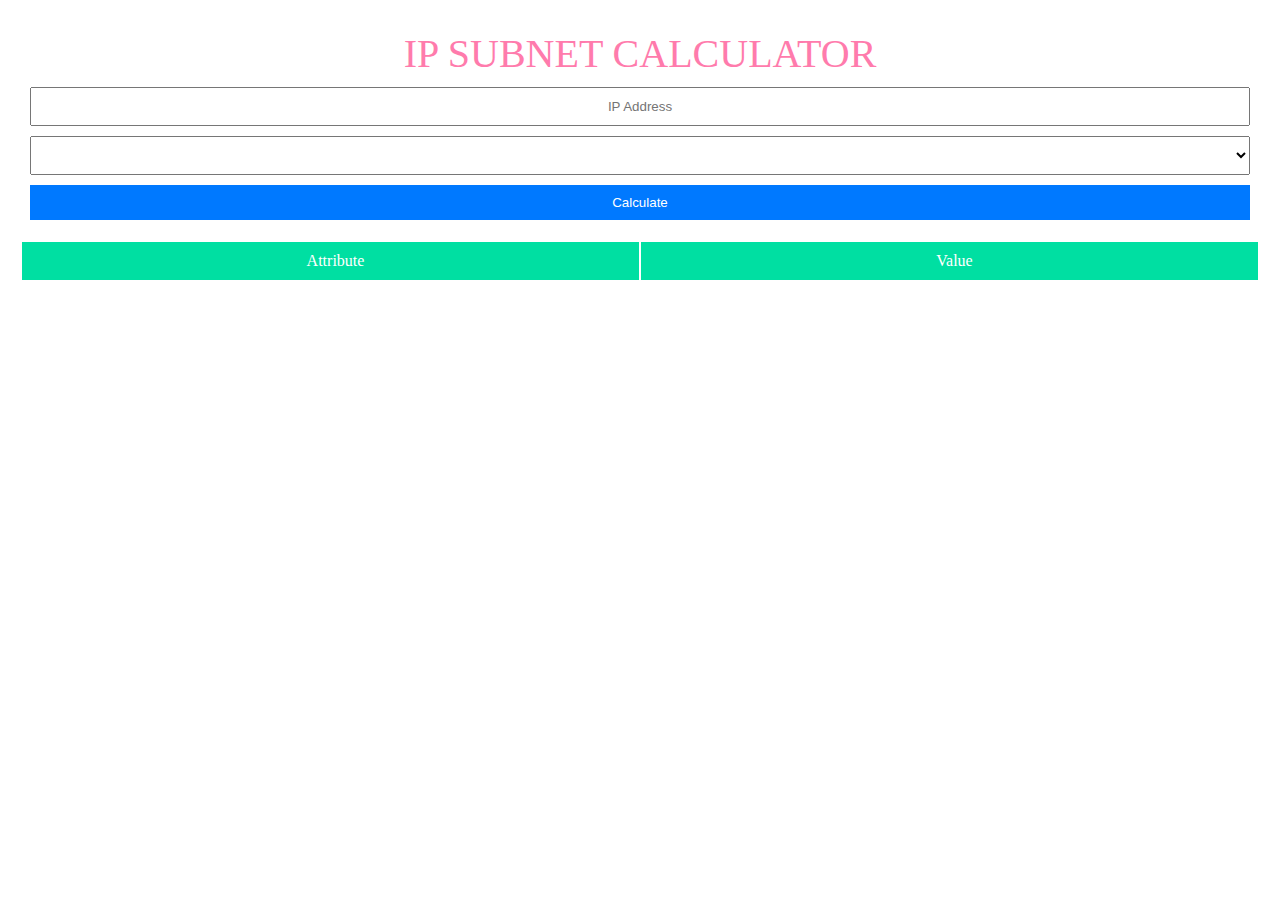
<file: index.html>
<!doctype html>
<html lang="en">
<head>
    <meta charset="UTF-8">
    <link rel="icon" href="asset/images/logo.webp">
    <link rel="stylesheet" href="asset/style.css">
    <meta name="viewport"
          content="width=device-width, user-scalable=no, initial-scale=1.0, maximum-scale=1.0, minimum-scale=1.0">
    <meta http-equiv="X-UA-Compatible" content="ie=edge">
    <title>IP Calculator</title>
</head>
<body>

<div class="wrapper">

    <form action="" method="post" class="flex-column full-width">
        <span class="title text-center mb-10">IP SUBNET CALCULATOR</span>
        <label for="prefix-length" class="full-width">
            <input type="text" id="ip-address-input" name="ip-address-input"
                   class="text-center padding-10 full-width mb-10"
                   placeholder="IP Address">
            <select class="text-center padding-10 full-width mb-10" id="prefix-length" name="prefix-length">
            </select>
            <button type="submit" style="background-color: #0079FF" class="text-white padding-10 full-width mb-10"
                    id="calculate" name="calculate">Calculate
            </button>
        </label>
    </form>

    <div class="table-resul">
        <table>
            <thead>
            <tr>
                <td style="background-color: #00DFA2" class="text-center text-white">Attribute</td>
                <td style="background-color: #00DFA2" class="text-center text-white">Value</td>
            </tr>
            </thead>
            <tbody>
            </tbody>
        </table>
    </div>

</div>
</body>
</html>
</file>
<file: asset/style.css>
* {
    padding: 0;
    margin: 0;
    box-sizing: border-box;
}

.debug {
    box-sizing: border-box;
    border: 1px solid red;
}

.padding-10 {
    padding: 10px;
}

.m10 {
    margin: 10px;
}

form {
    padding: 10px;
}

:root {
    --primary-color: #0E61FE
}

.full-width {
    width: 100%;
}

.wrapper {
    padding: 20px;
    width: 100%;
}

body {
    width: 100%;
}

.text-center {
    text-align: center;
}

.title {
    color: #FF7BAC;
    font-size: 40px;
    font-family: 'Roboto Light', serif
}

.flex-column {
    display: flex;
    flex-direction: column;
    align-items: center;
}

.flex-row {
    display: flex;
    flex-direction: row;
    align-items: center;
}

.text-white {
    color: white;
}

button {
    border: 0;
    background-color: var(--primary-color);
}

.mb-10 {
    margin-bottom: 10px;
}

td {
    width: 50%;
    border: none;
    text-align: left;
    padding: 10px 10px 10px 20px;
}

table {
    width: 100%;
    margin: 0;
    padding: 0;
}

/* if row is even, td background color: white */
tr:nth-child(even) td {
    background-color: #f2f2f2
}

tr:nth-child(odd) td {
    background-color: #e3e3e3;
}
</file>
